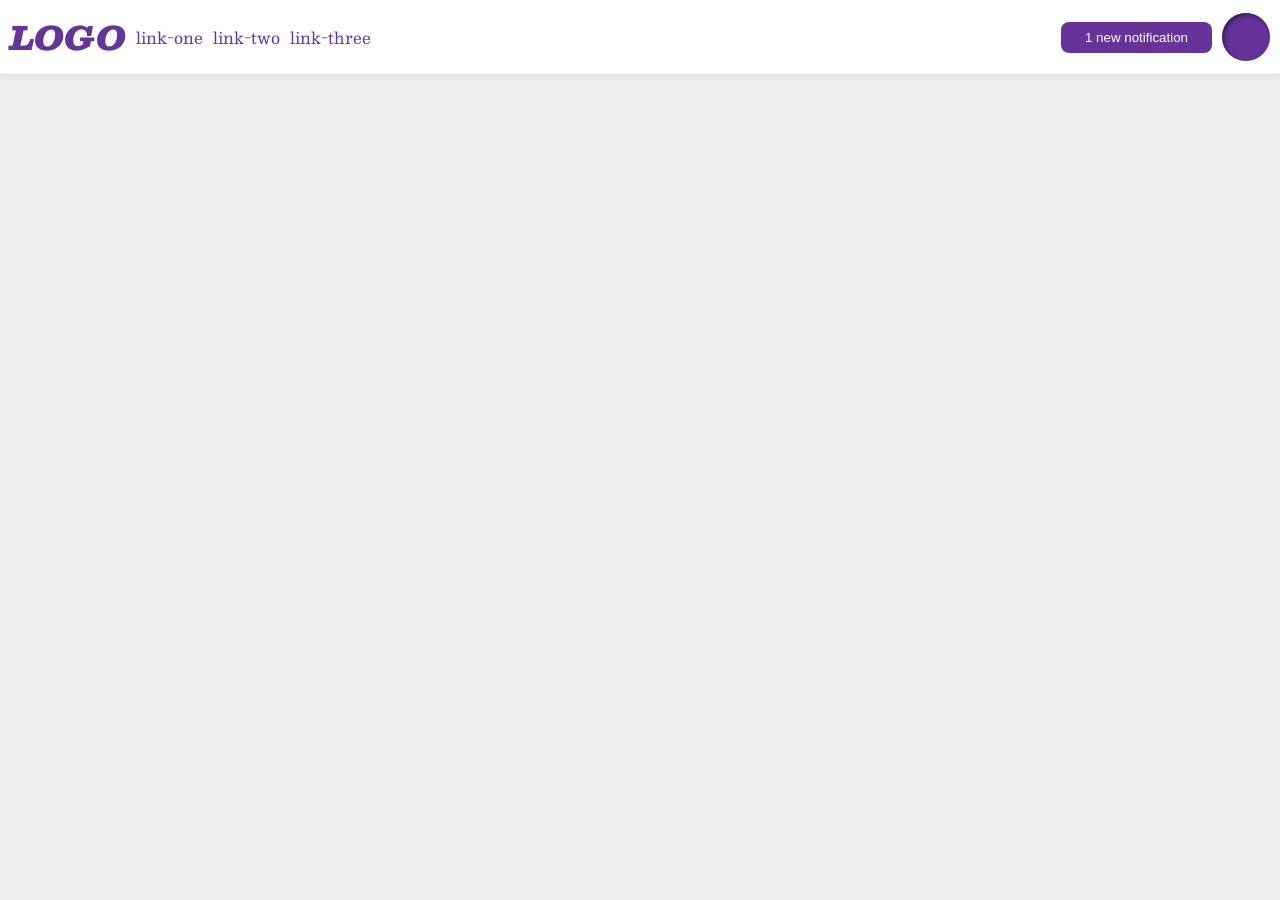
<file: foundations/flex/03-flex-header-2/index.html>
<!DOCTYPE html>
<html lang="en">
  <head>
    <meta charset="UTF-8">
    <meta http-equiv="X-UA-Compatible" content="IE=edge">
    <meta name="viewport" content="width=device-width, initial-scale=1.0">
    <title>Flex Header 2</title>
    <link rel="stylesheet" href="style.css">
  </head>
  <body>
    <div class="header">
      <div class="left-container">
        <div class="logo">
        LOGO
        </div>
        <ul class="links">
          <li><a href="https://google.com">link-one</a></li>
          <li><a href="https://google.com">link-two</a></li>
          <li><a href="https://google.com">link-three</a></li>
        </ul>
      </div>
      <div class="right-container">
        <button class="notifications">
          1 new notification
        </button>
        <div class="profile-image"></div>
      </div>
      
    </div>
  </body>
</html>
</file>
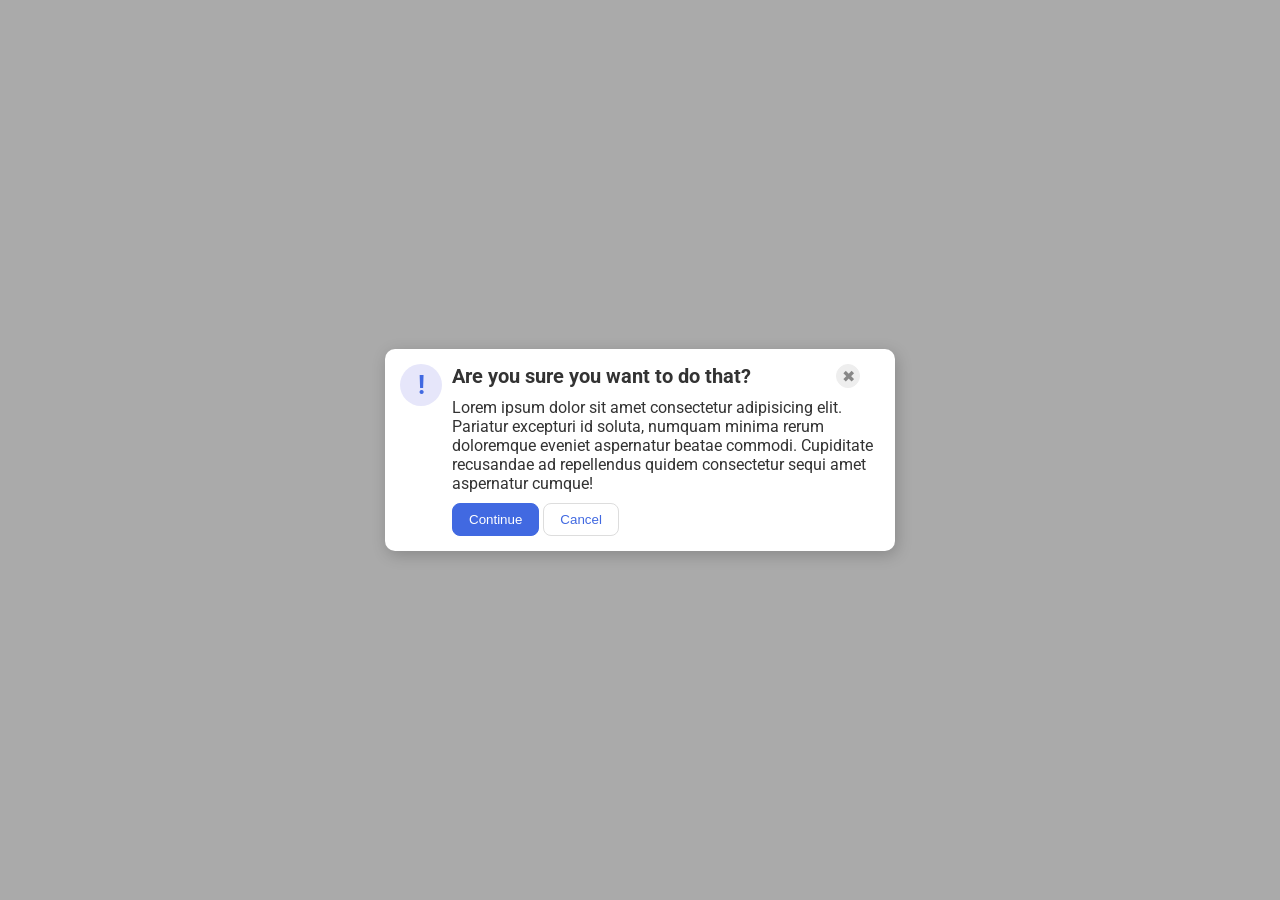
<file: foundations/flex/05-flex-modal/index.html>
<!DOCTYPE html>
<html lang="en">
  <head>
    <meta charset="UTF-8">
    <meta http-equiv="X-UA-Compatible" content="IE=edge">
    <meta name="viewport" content="width=device-width, initial-scale=1.0">
    <link rel="stylesheet" href="style.css">
    <title>Modal</title>
  </head>
  <body>
    <div class="modal">
      <div class="icon">!</div>
      <div class="modal-container">
        <div class="header-container">
          <div class="header">Are you sure you want to do that?</div>
          <button class="close-button">✖</button>
        </div>
        <div class="text">Lorem ipsum dolor sit amet consectetur adipisicing elit. Pariatur excepturi id soluta, numquam minima rerum doloremque eveniet aspernatur beatae commodi. Cupiditate recusandae ad repellendus quidem consectetur sequi amet aspernatur cumque!</div>

        <button class="continue">Continue</button>
        <button class="cancel">Cancel</button>
      </div>
     
     
  
     
    </div>
  </body>
</html>
</file>
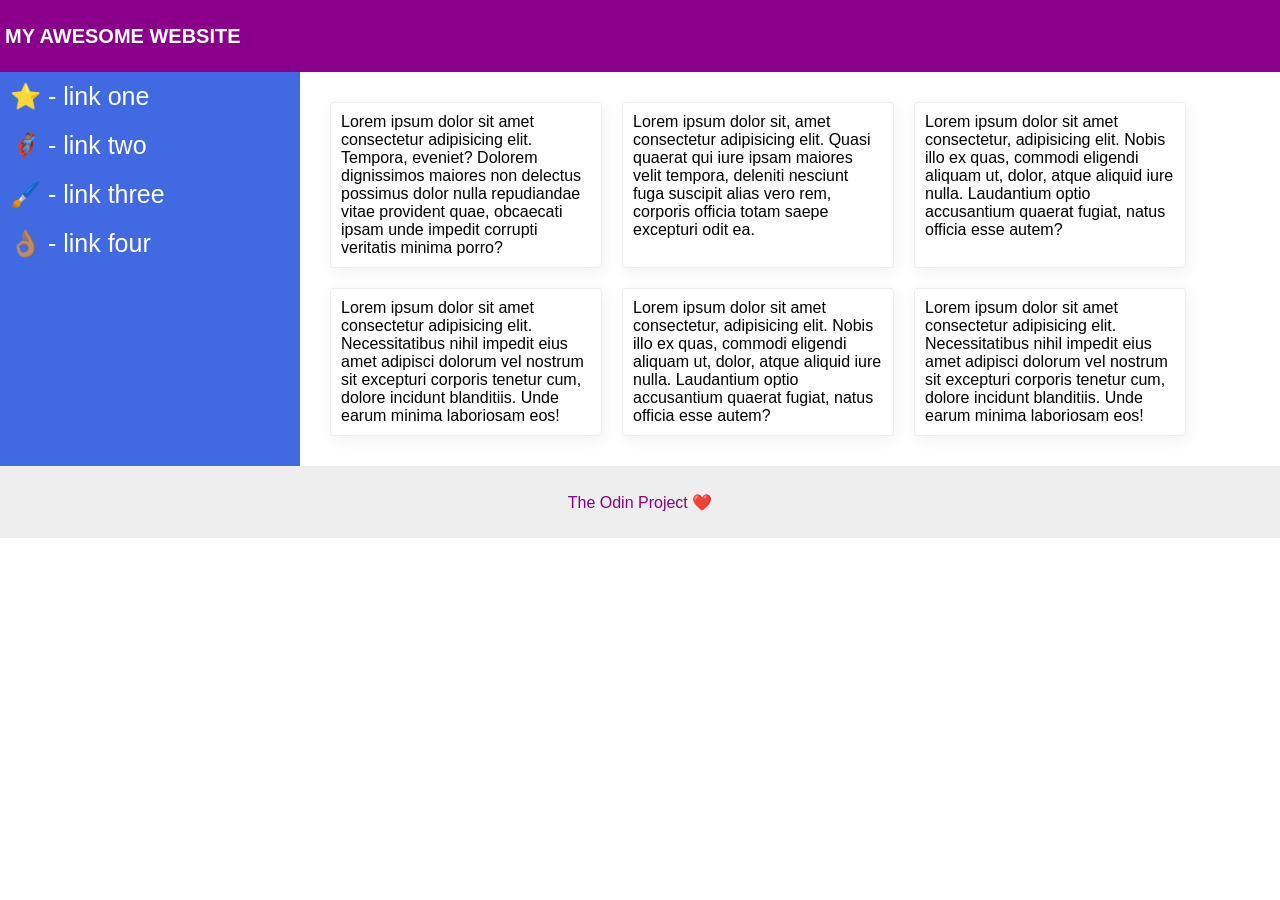
<file: foundations/flex/07-flex-layout-2/index.html>
<!DOCTYPE html>
<html lang="en">
  <head>
    <meta charset="UTF-8">
    <meta http-equiv="X-UA-Compatible" content="IE=edge">
    <meta name="viewport" content="width=device-width, initial-scale=1.0">
    <title>The Holy Grail</title>
    <link rel="stylesheet" href="style.css">
  </head>
  <body>
    <div class="header">
      MY AWESOME WEBSITE
    </div>
    <div class="content">
      <div class="sidebar">
        <ul>
          <li><a href="#">⭐ - link one</a></li>
          <li><a href="#">🦸🏽‍♂️ - link two</a></li>
          <li><a href="#">🖌️ - link three</a></li>
          <li><a href="#">👌🏽 - link four</a></li>
        </ul>
      </div>
      <div class="card-container">
        <div class="card">Lorem ipsum dolor sit amet consectetur adipisicing elit. Tempora, eveniet? Dolorem dignissimos maiores non delectus possimus dolor nulla repudiandae vitae provident quae, obcaecati ipsam unde impedit corrupti veritatis minima porro?</div>
        <div class="card">Lorem ipsum dolor sit, amet consectetur adipisicing elit. Quasi quaerat qui iure ipsam maiores velit tempora, deleniti nesciunt fuga suscipit alias vero rem, corporis officia totam saepe excepturi odit ea.</div>
        <div class="card">Lorem ipsum dolor sit amet consectetur, adipisicing elit. Nobis illo ex quas, commodi eligendi aliquam ut, dolor, atque aliquid iure nulla. Laudantium optio accusantium quaerat fugiat, natus officia esse autem?</div>
        <div class="card">Lorem ipsum dolor sit amet consectetur adipisicing elit. Necessitatibus nihil impedit eius amet adipisci dolorum vel nostrum sit excepturi corporis tenetur cum, dolore incidunt blanditiis. Unde earum minima laboriosam eos!</div>
        <div class="card">Lorem ipsum dolor sit amet consectetur, adipisicing elit. Nobis illo ex quas, commodi eligendi aliquam ut, dolor, atque aliquid iure nulla. Laudantium optio accusantium quaerat fugiat, natus officia esse autem?</div>
        <div class="card">Lorem ipsum dolor sit amet consectetur adipisicing elit. Necessitatibus nihil impedit eius amet adipisci dolorum vel nostrum sit excepturi corporis tenetur cum, dolore incidunt blanditiis. Unde earum minima laboriosam eos!</div>
      </div>
    </div>
   
   
    
    <div class="footer">
      The Odin Project ❤️
    </div>
  </body>
</html>
</file>
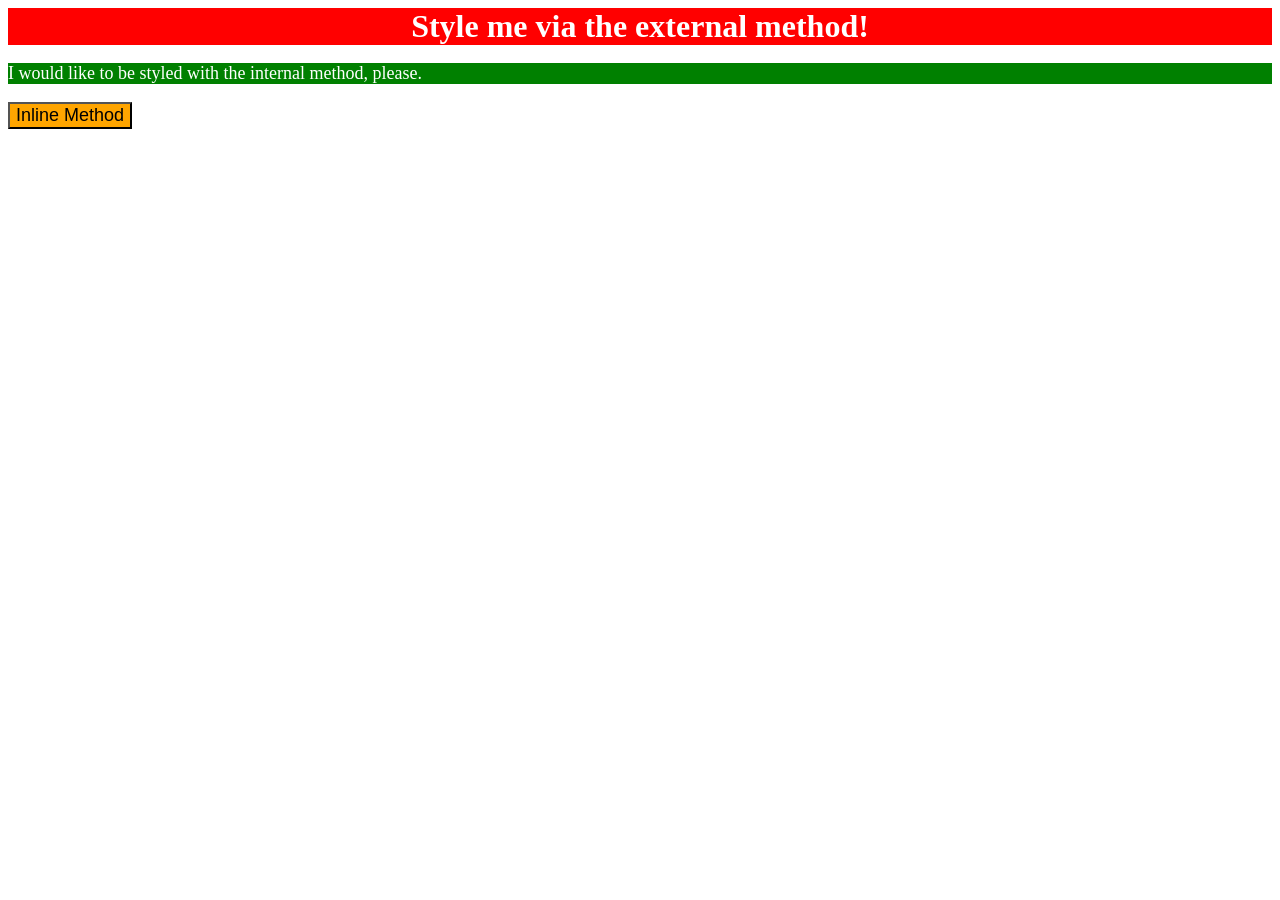
<file: foundations/intro-to-css/01-css-methods/index.html>
<!DOCTYPE html>
<html lang="en">
  <head>
    <meta charset="UTF-8">
    <meta http-equiv="X-UA-Compatible" content="IE=edge">
    <meta name="viewport" content="width=device-width, initial-scale=1.0">
    <title>Methods for Adding CSS</title>
    <link rel="stylesheet" href="styles.css">
    <style>
      p {
        background-color: green;
        color: white;
        font-size: 18px;
      }
    </style>
  </head>
  <body>
    <div>Style me via the external method!</div>
    <p>I would like to be styled with the internal method, please.</p>
    <button style="background-color: orange; font-size: 18px;">Inline Method</button>
  </body>
</html>
</file>
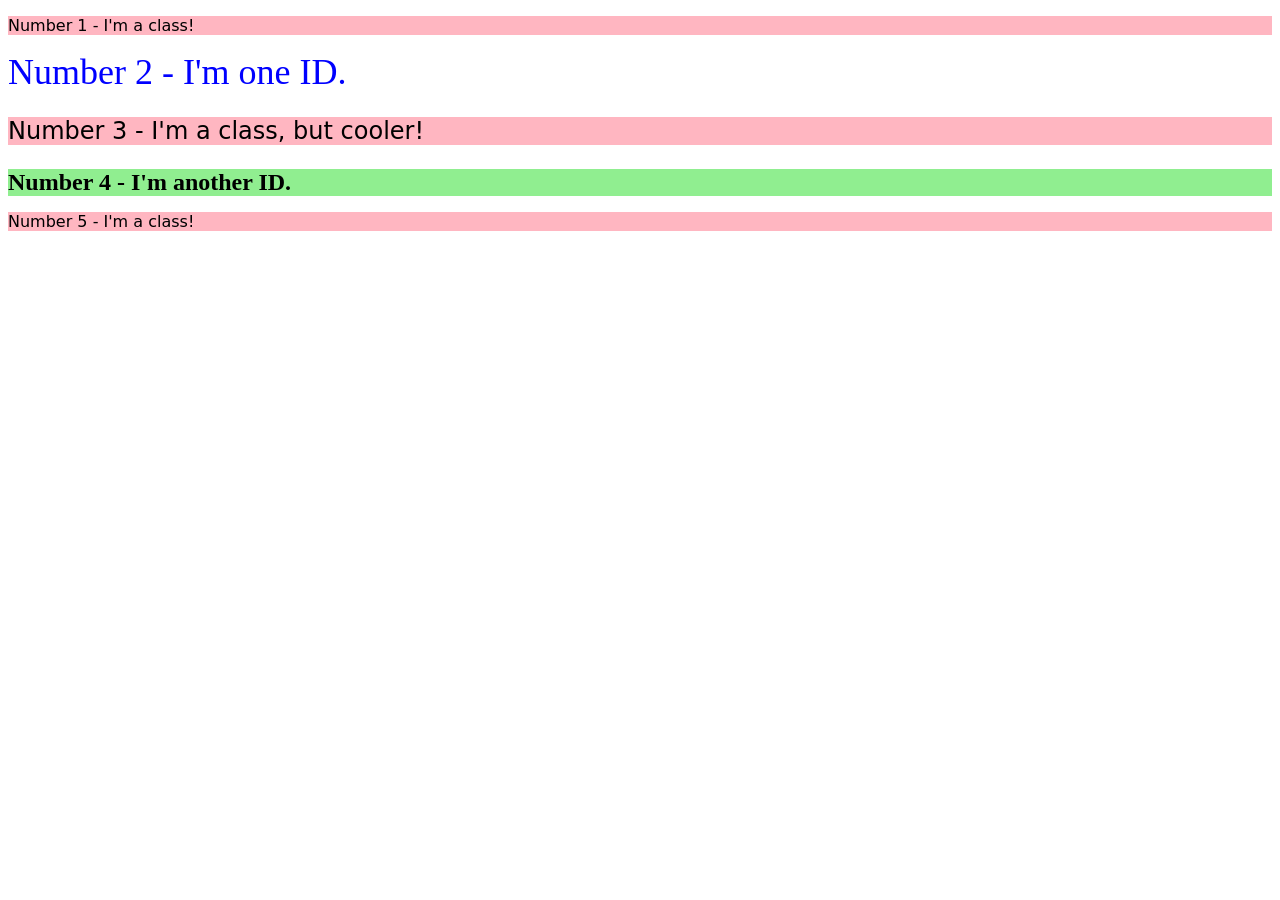
<file: foundations/intro-to-css/02-class-id-selectors/index.html>
<!DOCTYPE html>
<html lang="en">
  <head>
    <meta charset="UTF-8">
    <meta http-equiv="X-UA-Compatible" content="IE=edge">
    <meta name="viewport" content="width=device-width, initial-scale=1.0">
    <title>Class and ID Selectors</title>
    <link rel="stylesheet" href="style.css">
  </head>
  <body>
    <p class="odd-number">Number 1 - I'm a class!</p>
    <div id="even-number1">Number 2 - I'm one ID.</div>
    <p class="odd-number more-style">Number 3 - I'm a class, but cooler!</p>
    <div id="even-number2" class="more-style">Number 4 - I'm another ID.</div>
    <p class="odd-number">Number 5 - I'm a class!</p>
  </body>
</html>
</file>
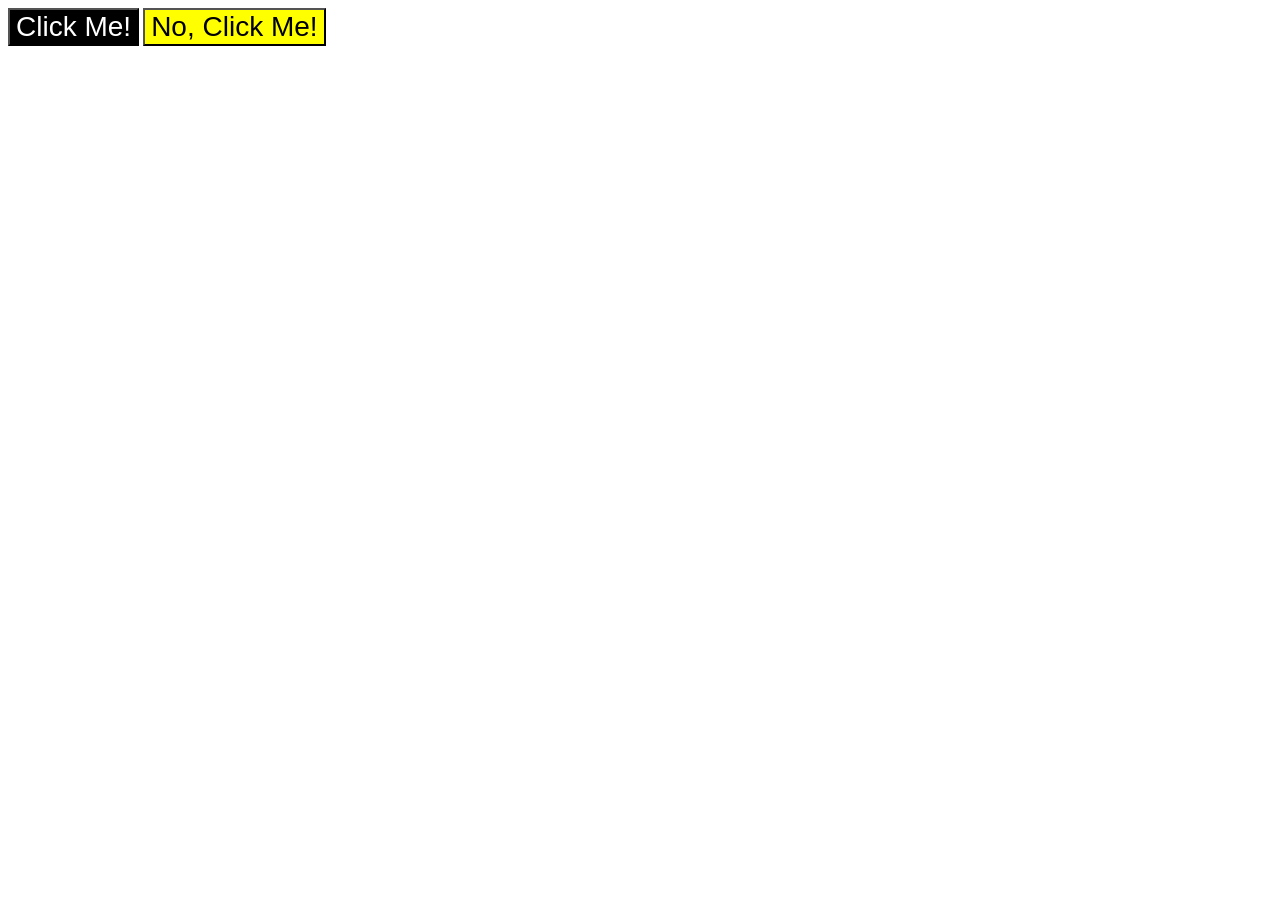
<file: foundations/intro-to-css/03-grouping-selectors/index.html>
<!DOCTYPE html>
<html lang="en">
  <head>
    <meta charset="UTF-8">
    <meta http-equiv="X-UA-Compatible" content="IE=edge">
    <meta name="viewport" content="width=device-width, initial-scale=1.0">
    <title>Grouping Selectors</title>
    <link rel="stylesheet" href="style.css">
  </head>
  <body>
    <button class="thumb-up">Click Me!</button>
    <button class="thumb-down">No, Click Me!</button>
  </body>
</html>
</file>
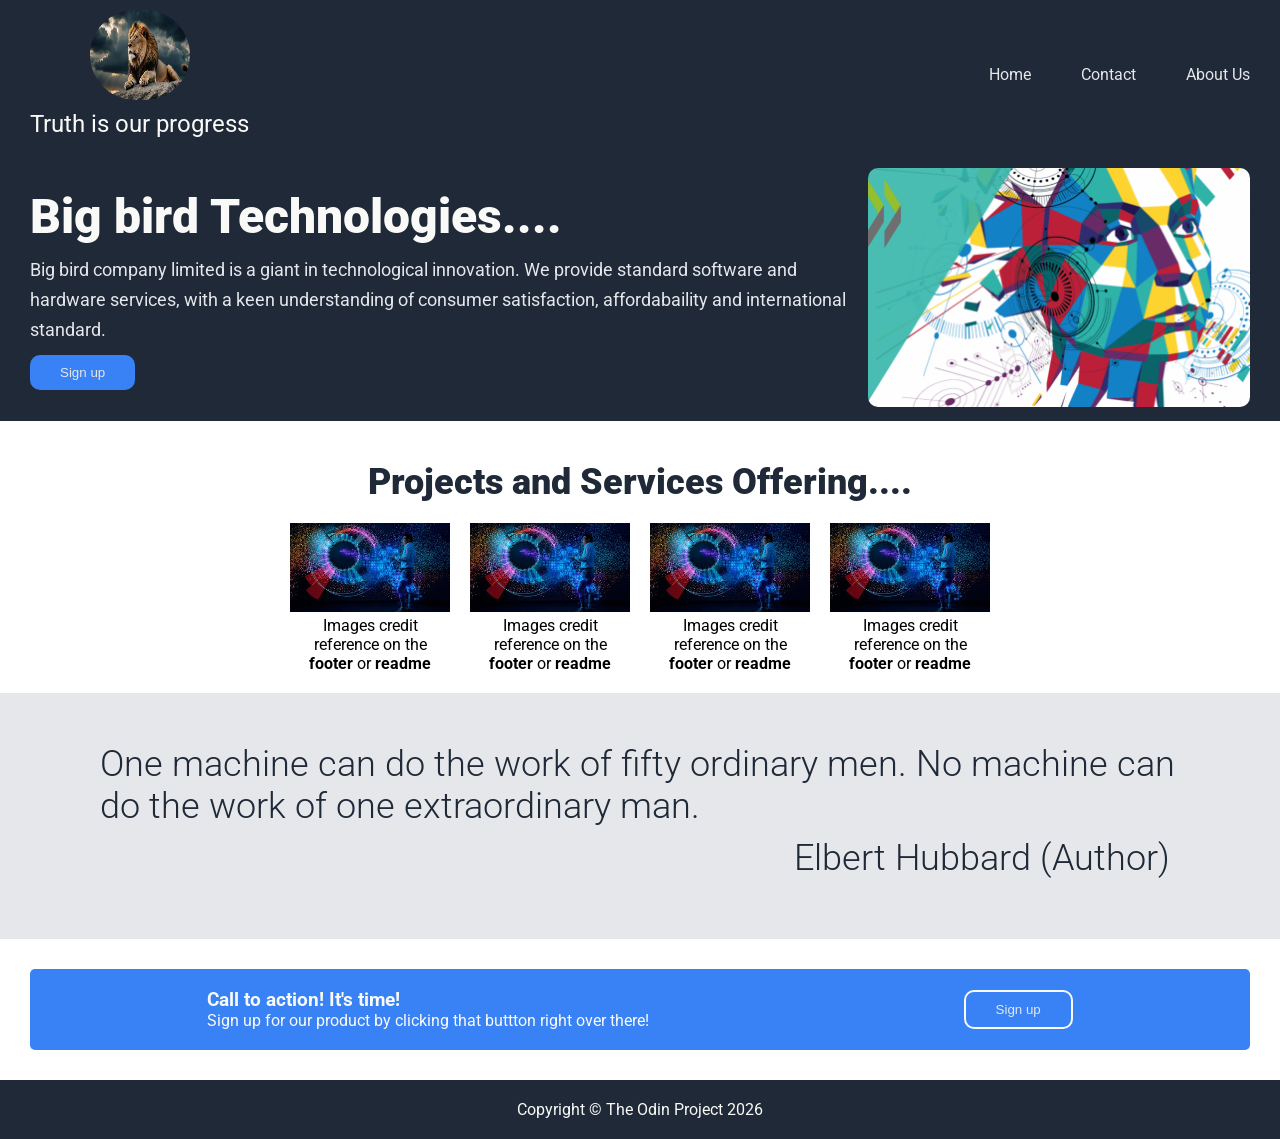
<file: foundations/landing-page.html>
<!DOCTYPE html>
<html lang="en">
  <head>
    <meta charset="UTF-8">
    <meta name="viewport" content="width=device-width, initial-scale=1.0">
    <title>Landing Page</title>
    <link rel="preconnect" href="https://fonts.googleapis.com">
    <link rel="preconnect" href="https://fonts.gstatic.com" crossorigin>
    <link href="https://fonts.googleapis.com/css2?family=Roboto:ital,wght@0,400;1,700&display=swap" rel="stylesheet">
    <link rel="stylesheet" href="landing-page.css">
  </head>
  <body>
    <header>
      <div class="header-1">
        <span class="logo">
          <img src="lion.webp" alt="Logo of a lion">
          <p>Truth is our progress</p>
        </span>
       
      
        <nav>
          <ul>
            <li><a href="#" target="_blank">Home</a></li>
            <li><a href="#" target="_blank">Contact</a></li>
            <li><a href="#" target="_blank">About Us</a></li>
          </ul>
        </nav>
      </div>
      <div class="header-2">
        <div class="content">
          <h2>Big bird Technologies....</h2>
          <p>Big bird company limited is a giant in technological innovation. We provide standard software and hardware services, with a keen understanding of consumer satisfaction, affordabaility and international standard.</p>
          <button>Sign up</button>
        </div>
        <div class="content">
          <span class="hero-image">  
            <img src="tech2.png" alt="Colourful face " width="400">
          </span>
        </div>
      </div>     
    </header>
    <main>
      <div class="content-1">
        <h2>Projects and Services Offering....</h2>
        <div class="figure-container">
          <figure>
            <img src="tech.jpg" alt="Image text">
            <figcaption>Images credit reference on the <strong>footer</strong> or <strong>readme</strong></figcaption>
          </figure>
          <figure>
            <img src="tech.jpg" alt="Image text">
            <figcaption>Images credit reference on the <strong>footer</strong> or <strong>readme</strong></figcaption>
          </figure>
          <figure>
            <img src="tech.jpg" alt="Image text">
            <figcaption>Images credit reference on the <strong>footer</strong> or <strong>readme</strong></figcaption>
          </figure>
          <figure>
            <img src="tech.jpg" alt="Image text">
            <figcaption>Images credit reference on the <strong>footer</strong> or <strong>readme</strong></figcaption>
          </figure>
        </div>
      </div >
      <div class="quote-container">
        <quote> One machine can do the work of fifty ordinary men.  No machine can do the work of one extraordinary man.</quote>
        <span>Elbert Hubbard (Author)</span>
      </div>
      <div  class="content-2">
        <div class="action-container">
          <h3>Call to action! It's time!</h3>
          <p>Sign up for our product by clicking that buttton right over there!</p>
        </div>
        <button>Sign up</button>
      </div>
    </main>
    <footer>
      Copyright ©️ The Odin Project 2026
    </footer>
  </body>
</html>
</file>
<file: foundations/flex/03-flex-header-2/style.css>
/* this is some magical font-importing.  
you'll learn about it later. */
@import url('https://fonts.googleapis.com/css2?family=Besley:ital,wght@0,400;1,900&display=swap');

body {
  margin: 0;
  background: #eee;
  font-family: Besley, serif;
}

.header {
  background: white;
  border-bottom: 1px solid #ddd;
  box-shadow: 0 0 8px rgba(0,0,0,.1);
  display: flex;
  justify-content: space-between;
  align-items: center;
  padding: 10px;
}

.profile-image {
  background: rebeccapurple;
  box-shadow: inset 2px 2px 4px rgba(0,0,0,.5);
  border-radius: 50%;
  width: 48px;
  height: 48px;

}

.logo {
  color: rebeccapurple;
  font-size: 32px;
  font-weight: 900;
  font-style: italic;
  
  
}

button {
  border: none;
  border-radius: 8px;
  background: rebeccapurple;
  color: white;
  padding: 8px 24px;
  
}

a {
  /* this removes the line under our links */
  text-decoration: none;
  color: rebeccapurple;
}

ul {
  list-style-type: none;
  padding: 0;
  margin: 0;
}
.links {
  display: flex;
  gap: 10px;
  
}
.right-container,
.left-container {
  display: flex;
  align-items: center;
  gap: 10px;
}
</file>
<file: foundations/flex/05-flex-modal/style.css>
@import url('https://fonts.googleapis.com/css2?family=Roboto:wght@400;700&display=swap');

html, body {
  height: 100%;
}

body {
  font-family: Roboto, sans-serif;
  margin: 0;
  background: #aaa;
  color: #333;
  /* I'll give you this one for free lol */
  display: flex;
  align-items: center;
  justify-content: center;
}

.modal {
  background: white;
  width: 480px;
  border-radius: 10px;
  box-shadow: 2px 4px 16px rgba(0,0,0,.2);
  padding: 0;
}

.icon {
  color: royalblue;
  font-size: 26px;
  font-weight: 700;
  background: lavender;
  width: 42px;
  height: 42px;
  border-radius: 50%;
  display: flex;
  align-items: center;
  justify-content: center;

  flex-shrink: 0;
}

.close-button {
  background: #eee;
  border-radius: 50%;
  color: #888;
  font-weight: 400;
  font-size: 16px;
  height: 24px;
  width: 24px;
  display: flex;
  align-items: center;
  justify-content: center;
  border: 1px solid #eee;
  padding: 0;
  margin-right: 20px;
}

button {
  cursor: pointer;
  padding: 8px 16px;
  border-radius: 8px;
}

button.continue {
  background: royalblue;
  border: 1px solid royalblue;
  color: white;
  
}

button.cancel {
  background: white;
  border: 1px solid #ddd;
  color: royalblue;
}
.modal {
  display: flex;
  gap: 10px;
  padding: 15px;
}
.header-container {
  display: flex;
  justify-content: space-between;
  align-items: center;
  font-weight: 700;
  font-size: 20px;
}
.text {
  margin-bottom: 10px;
  margin-top: 10px;
  
}
</file>
<file: foundations/flex/07-flex-layout-2/style.css>
body {
  font-family: -apple-system, BlinkMacSystemFont, 'Segoe UI', Roboto, Oxygen, Ubuntu, Cantarell, 'Open Sans', 'Helvetica Neue', sans-serif;
  margin: 0;
  min-height: 100vh;
}

.header {
  height: 72px;
  background: darkmagenta;
  color: white;
  display: flex;
  align-items: center;
  padding-left: 5px;
  font-weight: 700;
  font-size: 20px;
}

.footer {
  height: 72px;
  background: #eee;
  color: darkmagenta;
  display: flex;
  align-items: center;
  justify-content: center;
}

.sidebar {
  width: 300px;
  background: royalblue;
  box-sizing: border-box;
  flex-shrink: 0;
  font-size: 25px;

}
li {
  display: flex;
  
}
a {
  text-decoration: none;
  color: #fff;
  padding: 10px; 
}

ul {
  list-style: none;
  padding: 0;
  margin: 0;
}

.card {
  border: 1px solid #eee;
  box-shadow: 2px 4px 16px rgba(0,0,0,.06);
  border-radius: 4px;
  width: 250px;
  padding: 10px;
  
}
.content {
  display: flex;
  flex: 1;
}
.card-container {
  display: flex;
  flex-wrap: wrap;
  gap: 20px;
  padding: 30px;
}
</file>
<file: foundations/intro-to-css/01-css-methods/styles.css>
div {
  background-color: red;
  color: white;
  font-size: 32px;
  text-align: center;
  font-weight: 700;
}
</file>
<file: foundations/intro-to-css/02-class-id-selectors/style.css>
/* Add CSS Styling */
.odd-number {
  background-color: #ffb6c1;
  font-family: Verdana, "Dejavu Sans", Sans-serif;
}
#even-number1 {
  color: #0000ff;
  font-size: 36px;
}
.more-style {
  font-size: 24px;
}
#even-number2 {
  background-color: #90ee90;
  font-weight: 700;
}
</file>
<file: foundations/intro-to-css/03-grouping-selectors/style.css>
/* Add CSS Styling */
.thumb-up {
  background-color: #000;
  color: #fff;
}
.thumb-down {
  background-color: #ffff00;
}
.thumb-down,
.thumb-up {
  font-size: 28px;
  font-family: Helvetica, "Times New Roman", sans-serif;
}
</file>
<file: foundations/landing-page.css>
* {
  margin: 0;
  padding: 0;
  box-sizing: border-box;
}
body {
  font-family: Roboto;
}
.logo {
  display: flex;
  flex-direction: column;
  align-items: center;
  gap: 10px;
}
.logo img {
  width: 100px;
  height: 90px;
  border-radius: 45px;
}
.logo p {
  font-size: 24px;
  color: #F9FAF8;
}
.header-1 {
  display: flex;
  justify-content: space-between;
  align-items: center;
  padding: 10px 30px 20px;
  background-color: #1F2937;
  
}
.header-1 ul {
  list-style: none;
  display: flex;
  gap: 50px;
}
.header-1 a {
  text-decoration: none;
  color: #E5E7EB;
}
.header-1 a:hover {
  color: #543fee;
}
.header-2 {
  display: flex;
  gap: 10px;
}
.hero-image {
  width: 400px;
}
.header-2 img {
  width: 100%;
  border-radius: 10px;
}
.header-2 {
  padding: 10px 30px;
  background-color: #1F2937;
  align-items: center;
}
.content h2 {
  font-size: 48px;
  font-weight: 900;
  color: #F9FAF8;
}
.content p {
  font-size: 18px;
  color: #E5E7EB;
  padding: 10px 0;
  line-height: 30px;
}
.content button,
.content-2 button {
  background-color: #3882F6;
  color: #E5E7EB;
  padding: 10px 30px;
  border: none;
  border-radius: 10px;
  cursor: pointer;
}
.content button:hover,
.content-2 button:hover {
  background-color: #543fee;
}
.content-1 img {
 width: 100%;
}
.content-1 figure {
  width: 160px;
}
.content-1 h2 {
  text-align: center;
  padding: 20px;
  font-size: 36px;
  font-weight: 900;
  color: #1F2937;
}
.figure-container {
  display: inline-flex;
  flex-wrap: wrap;
  gap: 20px
  
}
.content-1 {
  padding-bottom: 20px;
  text-align: center;
  padding: 20px;
}
.quote-container {
  display: flex;
  align-items: center;
  justify-content: center;
  flex-direction: column;
  padding: 50px 100px;
  background-color: #E5E7EB;
  color: #1F2937;
  font-size: 36px;
  font-weight: 300;

}
.quote-container span {
  margin-left: auto;
  padding: 10px;
}
.content-2 {
  background-color: #3882F6;
  color: #F9FAF8;
  display: flex;
  align-items: center;
  justify-content: space-around;
  padding: 20px;
  margin: 30px;
  border-radius: 5px;

}
.content-2 button {
  border: 2px solid #F9FAF8;
}
footer {
  background-color: #1F2937;
  color: #F9FAF8;
  text-align: center;
  padding: 20px;
}
</file>
